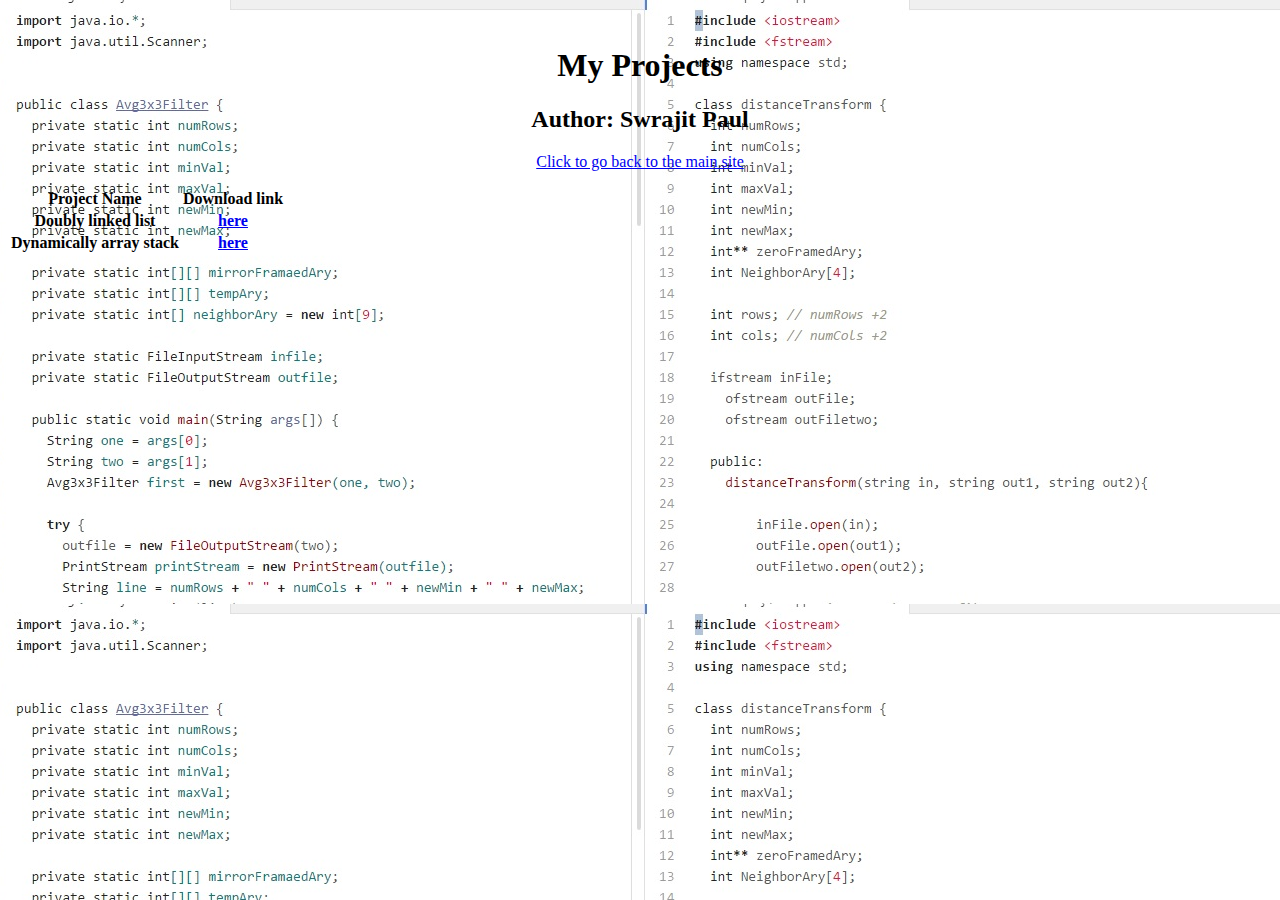
<file: index.html>
<!DOCTYPE html>
<html lang="en-US">
  <html>
    <head>
      <title>Swrajit Paul | Software Engineer</title>
      <link rel="stylesheet" href="mystyle.css">
    </head>
  <body>
    <header>
      <br/>
      <h1 align="center"> My Projects</h1>
  	  <h2 align ="center">Author: Swrajit Paul</h2>
    </header>

    <nav align ="center">
      <a href="https://swrajitpaul.github.io/myportfolio">Click to go back to the main site</a>
    </nav>
    <p align = "left">
      <table>
        <tr align ="center">
          <th>Project Name </th>
          <th>Download link</th>
        </tr>
        <tr>
          <th>Doubly linked list </th>
          <th><a href="https://github.com/Swrajitpaul/projects/blob/master/DoublyLinkedlist.zip?raw=true">here</a></th>
        </tr>
        <tr>
          <th>Dynamically array stack </th>
          <th><a href="https://github.com/Swrajitpaul/projects/blob/master/Dynamicarraystack.zip?raw=true">here</a></th>
        </tr>

    </p>
   </body>
</html>
</file>
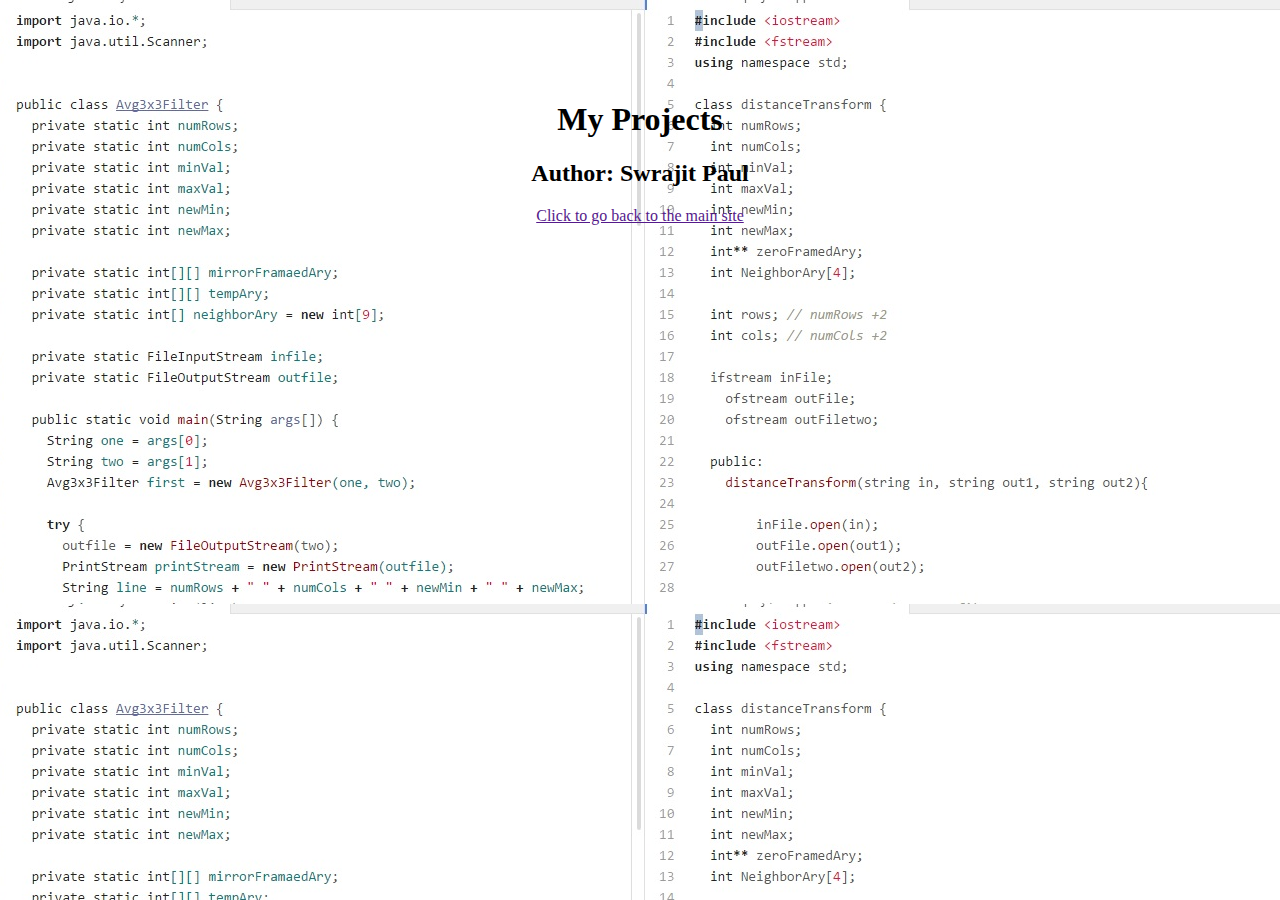
<file: index2.html>
<!DOCTYPE html>
<html lang="en-US">
  <html>
    <head>
      <title>Swrajit Paul | Software Engineer</title>
      <link rel="stylesheet" type="text/css" href="mystyle.css">
    </head>
  <body>
    <br/>
    <br/>
    <br />
    <br/>
    <h1 align="center"> My Projects</h1>
	  <h2 align ="center">Author: Swrajit Paul</h2>
    <p align = "center">

      <a href="">Click to go back to the main site</a>

    </p>
   </body>
</html>
</file>
<file: mystyle.css>
html {
  background-image: url("image.jpg");
  background-position: top center;
}
</file>
